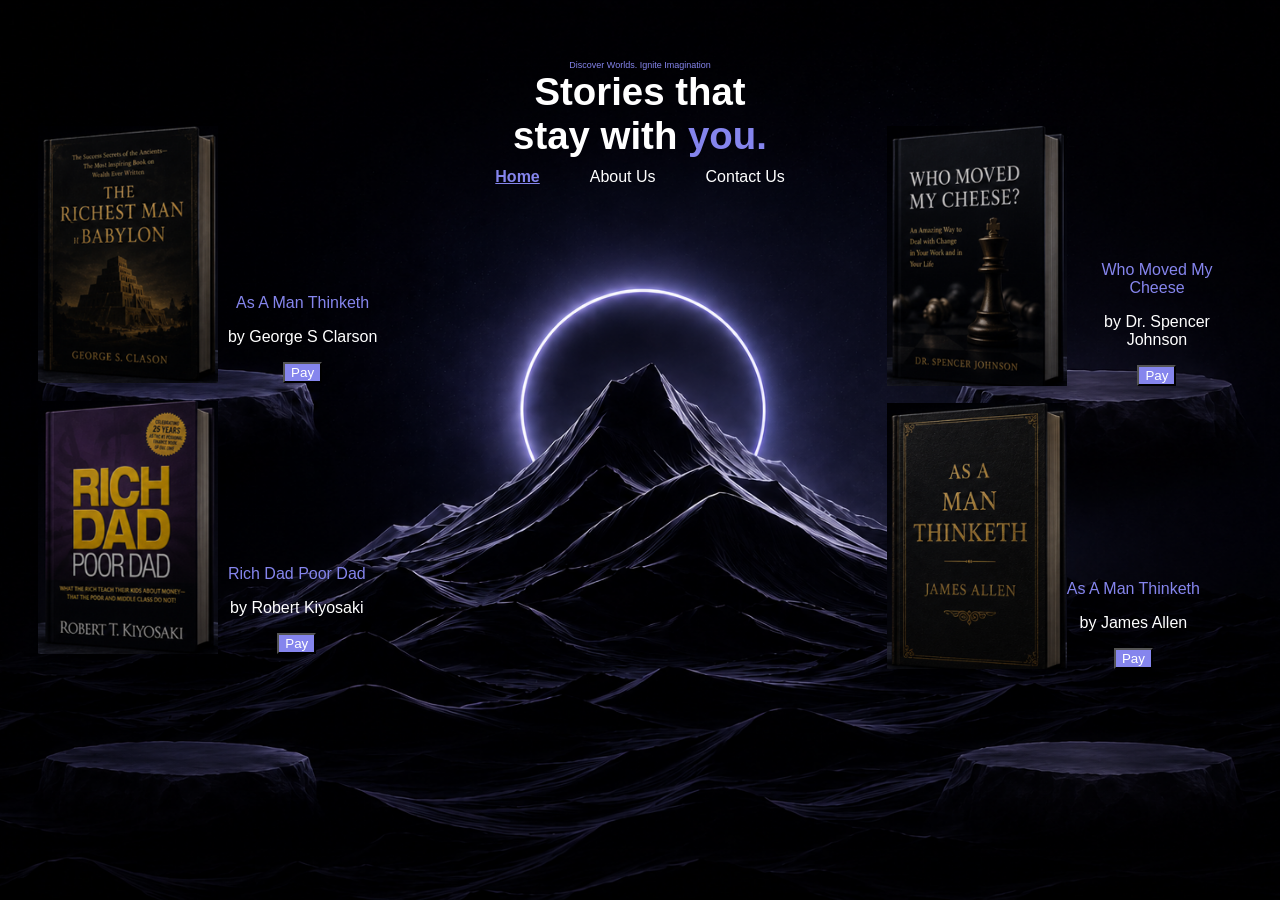
<file: index.html>
<!doctype html>
<html lang="en">
  <head>
    <meta charset="utf-8" />
    <meta name="viewport" content="width=device-width, initial-scale=1.0" />
    <title>Home Page</title>
    <link rel="stylesheet" href="CSS/style.css" />
    <script src="JScript/home.js"></script>
  </head>

  <body>
    <!-- logo -->
    <div class="logo"></div>

    <div class="text-With-Nav">
      <!-- Intro -->
      <p>Discover Worlds. Ignite Imagination</p>
      <h1>Stories that</h1>
      <h1>stay with <span class="highlighted">you.</span></h1>
      <!-- NAVIGATION -->
      <nav class="">
        <a href="index.html" class="active-link">Home</a>
        <a href="#">About Us</a>
        <a href="#">Contact Us</a>
      </nav>
    </div>

    <!--BOOKS CONTAINER-->
    <div class="bookContainer">
      <!--Left side 2 books-->
      <div class="LsideBooks">
        <!-- first book info -->
        <div class="trmib">
          <img src="Images/TRMIB.png" alt="" class="trmib-img" />
          <div class="trmibDetails">
            <p class="BookTitle highlighted">As A Man Thinketh</p>
            <p class="author">by George S Clarson</p>
            <button
              type="button"
              class="buttonPay"
              data-image="Images/TRMIB.png"
            >
              Pay
            </button>
          </div>
        </div>

        <!-- second book info -->
        <div class="richDad">
          <img src="Images/richDad.png" alt="" class="richDad-img" />
          <div class="richDadDetails">
            <p class="BookTitle highlighted">Rich Dad Poor Dad</p>
            <p class="author">by Robert Kiyosaki</p>
            <button
              type="button"
              class="buttonPay"
              data-image="Images/richDad.png"
            >
              Pay
            </button>
          </div>
        </div>
      </div>

      <!-- middle Section-->

      <!-- RIGHT SIDE 2 BOOOKS -->
      <div class="RsideBooks">
        <!-- third book and it's info -->
        <div class="hemAndHaw">
          <img src="Images/hemANDhaw.png" alt="" class="hew-img" />
          <div class="WhoMovedMyChess-Details">
            <p class="BookTitle highlighted">Who Moved My Cheese</p>
            <p class="author">by Dr. Spencer Johnson</p>
            <button
              type="button"
              class="buttonPay"
              data-image="Images/hemANDhaw.png"
            >
              Pay
            </button>
          </div>
        </div>

        <!-- fouth bookk and it's info -->
        <div class="AmanThinketh">
          <img
            src="Images/AsAmanThinketh.png"
            alt=""
            class="AmanThinketh-img"
          />
          <div class="AsManThinketh-Details">
            <p class="BookTitle highlighted">As A Man Thinketh</p>
            <p class="author">by James Allen</p>
            <button
              type="button"
              class="buttonPay"
              data-image="Images/AsAmanThinketh.png"
            >
              Pay
            </button>
          </div>
        </div>
      </div>
    </div>
  </body>
</html>
</file>
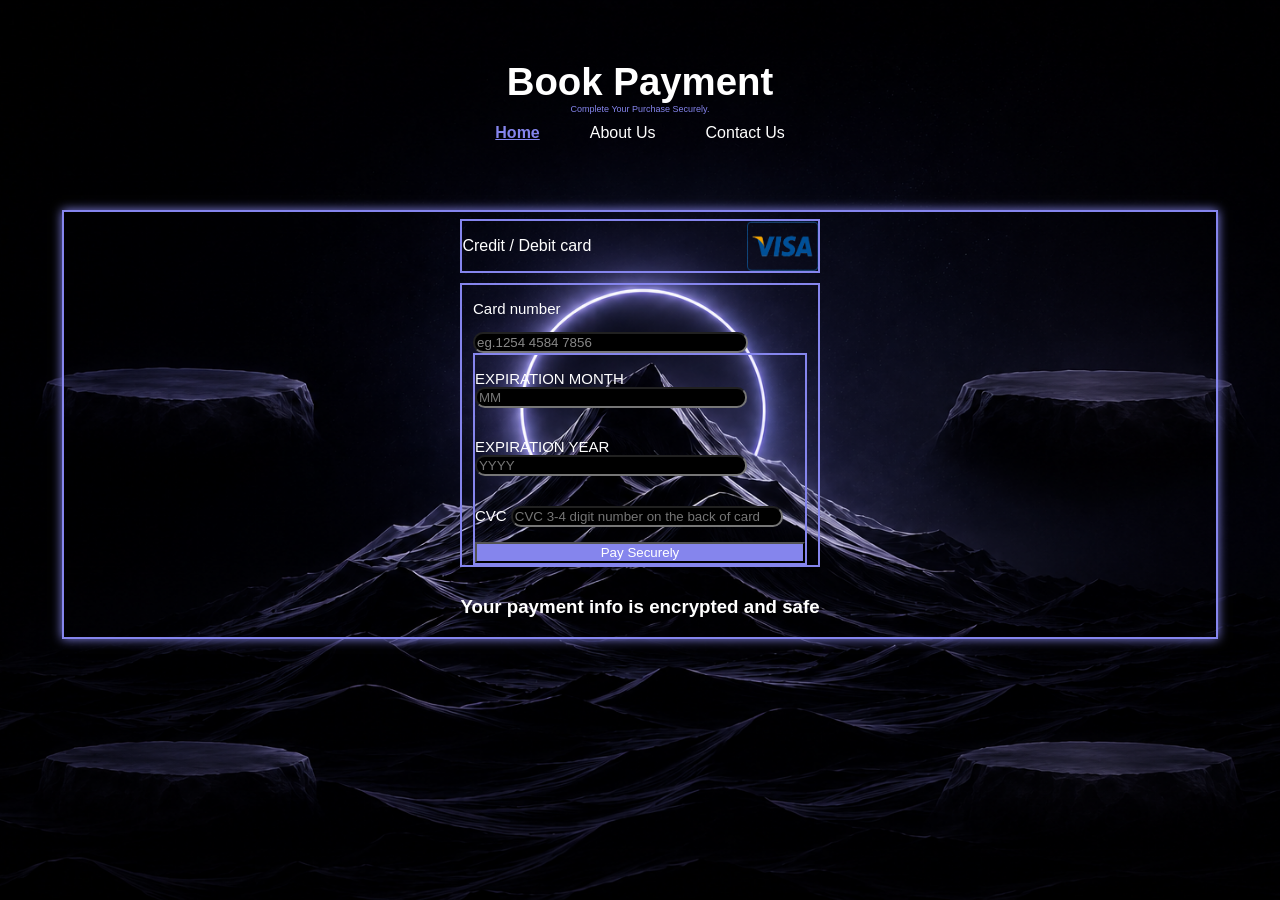
<file: pay.html>
<!doctype html>
<html lang="en">
  <head>
    <meta charset="utf-8" />
    <meta name="viewport" content="width=device-width, initial-scale=1.0" />
    <title>Pay</title>
    <link rel="stylesheet" href="CSS/style.css" />
    <script src="JScript/pay.js"></script>
  </head>

  <body>
    <!-- logo -->
    <div class="logo"></div>

    <div class="text-With-Nav">
      <!-- Intro -->
      <h1>Book Payment</h1>
      <p>Complete Your Purchase Securely.</p>
      <!-- NAVIGATION -->
      <nav class="">
        <a href="index.html" class="active-link">Home</a>
        <a href="#">About Us</a>
        <a href="#">Contact Us</a>
      </nav>
    </div>

    <!-- container for the entire credit card info -->
    <div class="card-details-container">
      <!-- sub containers -->
      <div class="card-type">
        <p>Credit / Debit card</p>
        <img src="Images/visaImgg.png" alt="" width="80px" id="card-type-img" />
      </div>

      <div class="card-info">
        <p id="cardNo">Card number</p>
        <input
          placeholder="eg.1254 4584 7856"
          id="cardNoDigits"
          type="text"
          maxlength="16"
        />
        <div class="expDate">
          <p>
            EXPIRATION MONTH
            <input type="text" placeholder="MM" maxlength="2" id="expMonthID" />
          </p>

          <p>
            EXPIRATION YEAR
            <input
              type="text"
              placeholder="YYYY"
              maxlength="4"
              id="expYearID"
            />
          </p>

          <p>
            CVC
            <input
              type="text"
              placeholder="CVC 3-4 digit number on the back of card"
              maxlength="4"
              id="cvcCode"
            />
          </p>

          <button id="paySafeBTN">Pay Securely</button>
        </div>
      </div>

      <h3 id="footer-text">Your payment info is encrypted and safe</h3>
    </div>
  </body>
</html>
</file>
<file: CSS/style.css>
body {
  background-color: black;
  background-image: url("../Images/originalBgImg.png");
  background-size: cover;
  background-position: center;
  background-repeat: no-repeat;
  background-attachment: fixed;
  font-family: Arial, sans-serif;
  margin: 0;
}

/*-----------Home Page CSS--------------*/
/*-----------Home Page CSS--------------*/
/*-----------Home Page CSS--------------*/
/*-----------Home Page CSS--------------*/

.logo {
  text-align: left;
  color: blue;
}

.bookContainer {
  color: #fff;
  display: flex;
  gap: 20px;
  margin: auto;
  width: 98%;
  justify-content: space-between;
}

.LsideBooks,
.RsideBooks {
  flex: 0.3;
}

.LsideBooks {
  justify-content: space-around;
  margin-left: 2%;
}

.bookContainer button {
  background-color: #8585ed;
  color: #fff;
}

.text-With-Nav {
  display: flex;
  flex-direction: column;
  align-items: center;
  color: #fff;
  width: 80%;
  justify-content: center;
  margin: 0 auto;
  transform: translateY(60px);
}

.text-With-Nav p {
  margin: 0;
  font-size: 9px;
  color: #8585ed;
}

.text-With-Nav h1 {
  margin: 0;
  font-size: 3vw;
}

.highlighted {
  color: #8585ed;
}

nav {
  display: flex;
  flex-wrap: wrap;
  justify-content: center;
  gap: 50px;
  margin-top: 1%;
}

nav a {
  color: #fff;
  text-decoration: none;
}

.active-link {
  text-decoration: underline;
  color: #8585ed;
  font-weight: bold;
}

.active-link:hover {
  color: #fff;
}

.RsideBooks {
  justify-content: space-around;
  margin-right: 2%;
}

/* BOOK 1'S STYLING */
.trmib {
  display: flex;
  align-items: flex-end;
  gap: 10px;
}

.trmib-img {
  width: 100%;
  max-width: 180px;
  height: auto;
}

.trmibDetails {
  justify-items: center;
  text-align: center;
}

.trmibDetails button {
  display: block;
  margin: auto;
}

/* BOOK 2 STYLING */
.richDad {
  display: flex;
  margin-top: 5%;
  align-items: flex-end;
  gap: 10px;
}

.richDad-img {
  width: 100%;
  max-width: 180px;
  height: auto;
}

.richDadDetails {
  justify-items: center;
  text-align: center;
}

.richDadDetails button {
  display: block;
  margin: auto;
}

/* BOOK 3 CSS */
.hemAndHaw {
  display: flex;
  align-items: flex-end;
  gap: 5px;
}

.hew-img {
  width: 100%;
  max-width: 180px;
  height: auto;
}

.WhoMovedMyChess-Details {
  justify-items: center;
  text-align: center;
}

.WhoMovedMyChess-Details button {
  display: block;
  margin: auto;
}

/* BOOK 4 CSS */
.AmanThinketh {
  display: flex;
  margin-top: 5%;
  align-items: flex-end;
}

.AmanThinketh-img {
  width: 100%;
  max-width: 180px;
  height: auto;
}

.AsManThinketh-Details {
  justify-items: center;
  text-align: center;
}

.AsManThinketh-Details button {
  display: block;
  margin: auto;
}

/*-----------Pay Page CSS--------------*/
/*-----------Pay Page CSS--------------*/
/*-----------Pay Page CSS--------------*/
.card-details-container {
  display: grid;
  gap: 10px;
  width: 60%;
  color: #fff;
  justify-content: center;
  align-items: center;
  align-self: center;
  margin: auto;
  border: 2px solid #8585ed;
  box-shadow: 0 0 10px #8585ed;
}

.card-details-container #footer-text {
  color: #fff;
  text-align: center;
}

.card-type {
  display: flex;
  justify-content: space-between;
  margin-top: 2%;
  border: 2px solid #8585ed;
}

.card-type img {
  max-width: 20%;
}

.card-info {
  display: grid;
  align-items: center;
  justify-content: center;
  font-size: 15px;
  border: 2px solid #8585ed;
}

.card-info input {
  background-color: #000;
  border-radius: 10px;
  width: 80%;
  color: #fff;
}

#cardNoDigits::placeholder {
  color: #888;
}

.expDate {
  display: grid;
  border: 2px solid #8585ed;
}

.expDate button {
  color: #fff;
  background-color: #8585ed;
}

/* ----------------SUCCESS--------------- */
/* ----------------SUCCESS--------------- */
/* ----------------SUCCESS--------------- */
/* ----------------SUCCESS--------------- */

.circle {
  width: 150px;
  height: 150px;
  border: 2px solid #8585ed;
  border: 2px solid #8585ed;
  box-shadow:
    0 0 10px #8585ed,
    0 0 20px #b761ff,
    0 0 50px #b761ff;
  align-items: center;
  justify-content: center;
  display: grid;
  border-radius: 50%;
  margin: auto;
  margin-top: 1%;
}

.circle img {
  width: 100%;
  height: auto;
}

.text-With-Nav-success-page {
  display: flex;
  flex-direction: column;
  align-items: center;
  color: #fff;
  width: 50%;
  justify-content: center;
  margin: 0 auto;
  transform: translateY(60px);
  position: relative;
  top: -50px;
}

.text-With-Nav-success-page h1 {
  font-size: 20px;
}

.order-details-container {
  display: flex;
  gap: 30px;
  align-items: center;
  width: 60%;
  margin: 5% auto 2% auto;
  justify-content: space-between;
  border: 2px solid #8585ed;
  box-shadow: 0 0 10px #8585ed;
}

.transaction-details h3,
.transaction-details p {
  margin: 0;
  padding: 0;
  justify-content: center;
  align-items: center;
}

.paid-book-img {
  width: 100px;
  height: 300px;
  flex: 1;
}

.paid-book-img img {
  width: 100%;
  height: 100%;
  object-fit: cover;
}

.transaction-details {
  color: #fff;
  padding-top: 1%;
  display: flex;
  flex-direction: column;
  gap: 20px;
  width: 50%;
}

.order-info {
  color: #fff;
}

.home-nav {
  position: relative;
  bottom: -60px;
}

/* RESPONSIVENESS MEDIA QUERIES */

@media (max-width: 768px) {
  .bookContainer {
    flex-direction: column;
    align-items: center;
    height: auto;
  }

  .LsideBooks,
  .RsideBooks {
    width: 100%;
    margin: 10px 0;
  }

  .trmib,
  .richDad,
  .hemAndHaw,
  .AmanThinketh {
    flex-direction: column;
    align-items: center;
  }

  .text-With-Nav {
    position: static;
  }

  img {
    width: 100%;
    max-width: 180px;
    height: auto;
  }
}

@media (max-width: 968px) {
  .bookContainer {
    flex-direction: column;
    align-items: center;
    height: auto;
  }

  .LsideBooks,
  .RsideBooks {
    width: 100%;
    margin: 10px 0;
  }

  .trmib,
  .richDad,
  .hemAndHaw,
  .AmanThinketh {
    flex-direction: column;
    align-items: center;
  }

  .text-With-Nav {
    position: static;
    margin-bottom: 20%;
  }

  .text-With-Nav h1 {
    font-size: 5.5vw;
  }

  img {
    width: 100%;
    max-width: 180px;
    height: auto;
  }
}

@media (max-width: 968px) {
  .card-details-container {
    flex-direction: column;
    align-items: center;
    width: 90%;
  }
}

@media (min-width: 1080px) {
  .card-details-container {
    flex-direction: column;
    align-items: center;
    width: 90%;
  }
}

@media (min-width: 708px) {
  .card-details-container {
    flex-direction: column;
    align-items: center;
    width: 90%;
    margin-top: 10%;
  }
}

@media (max-width: 968px) {
  .order-details-container {
    align-items: center;
    width: 90%;
    margin-top: 20px;
  }

  .paid-book-img {
    height: 300px;
  }
}
</file>
